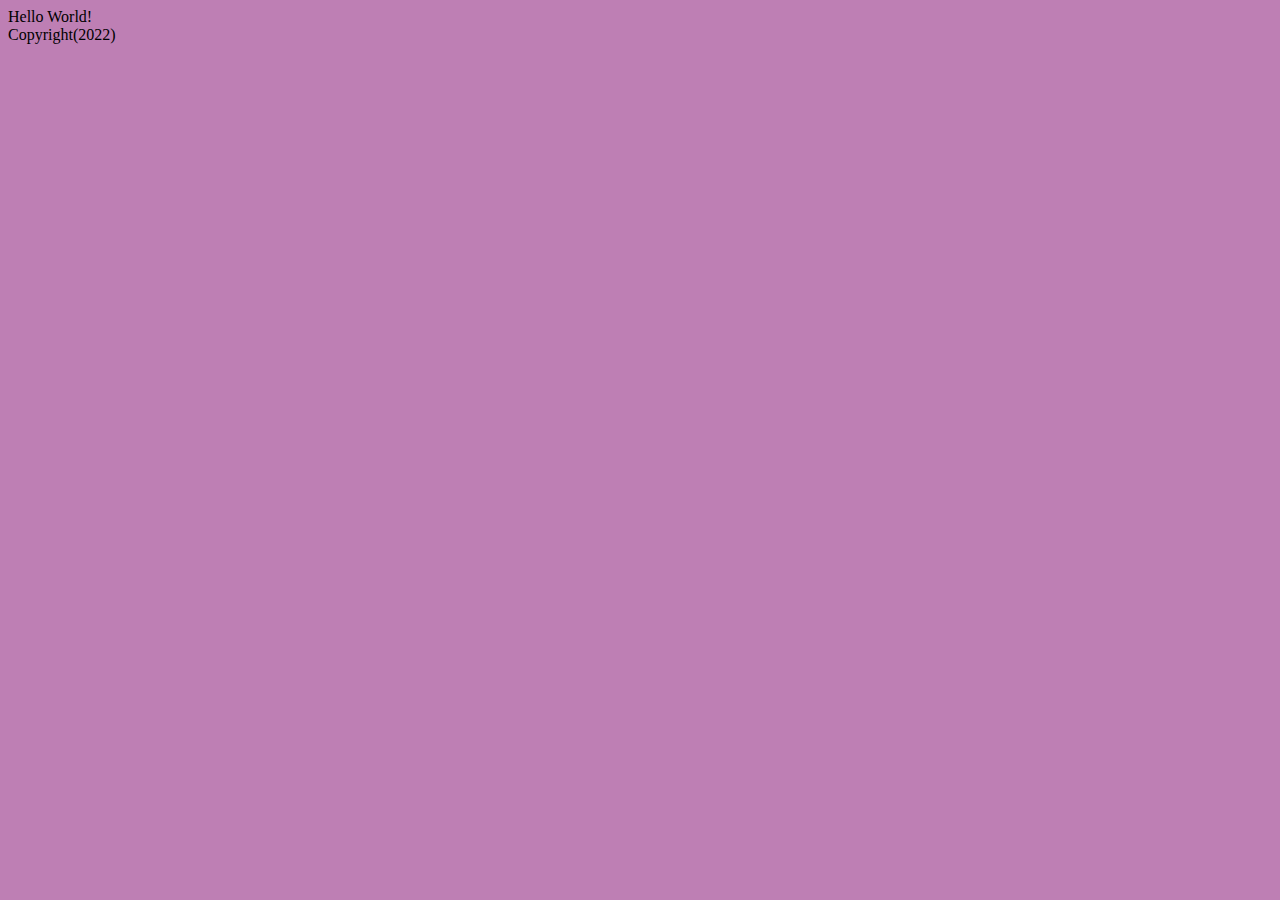
<file: Week 1/index.html>
<!DOCTYPE html>
<html>
    <head>
        <title>Hello World with Leaflet</title>
        <meta charset="utf-8" />
        <link rel="shortcut icon" href="#">

        <!-- I'd add some style if here if I had any -->
    <link rel="stylesheet" href="styles/style.css">

    <script src="./js/init.js"></script> 
    </head>

    <body>
        <header>
            Hello World! 
        </header>

        <div class="main">
        <!-- hint: majority of your lab assignment can go here     -->

        </div>


        <div id="footer">
            Copyright(2022)
        </div>
    </body>
</html>
</file>
<file: Week 1/styles/style.css>
body{
    display: grid;
    /* grid-template-columns: 1fr;  */
    grid-auto-rows: auto 1fr;
    grid-template-areas: "header" "main_content" "footer";
    background-color: rgb(190, 127, 180);
    /* height: 100vh; */
}

header{
    grid-area: header;
}

#footer{
    grid-area: footer;
}

.main{
    grid-area: main_content;
    grid-template-areas: "content";
}

#contents{
    grid-area: content;
}
</file>
